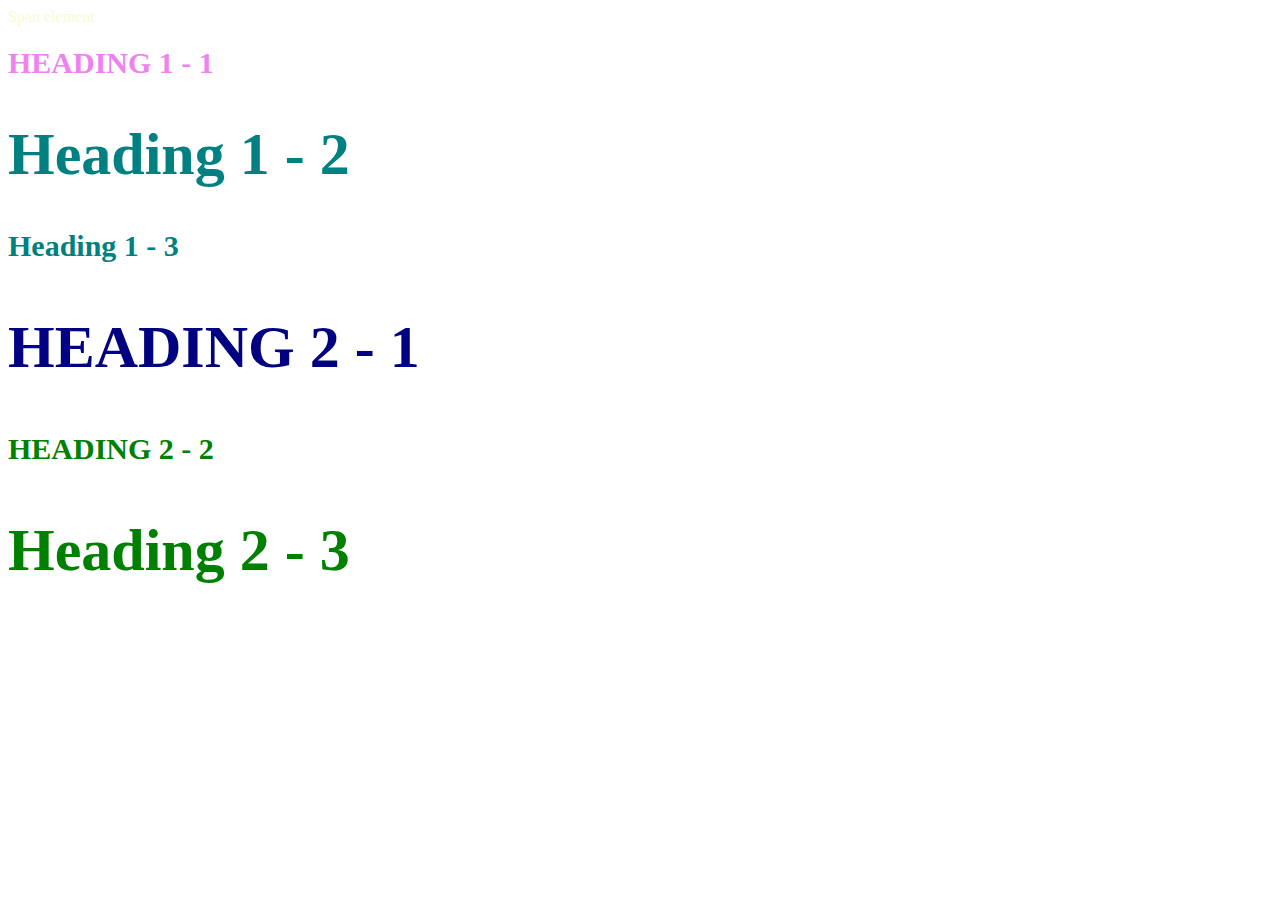
<file: style-test.html>
<!DOCTYPE html>
<html>
<head>
	<title>Style test</title>
	<link rel="stylesheet" type="text/css" href="test.css">
</head>
<body>
	<span>Span element</span>
	<h1 class="uppercase"><span>Heading 1 - 1</span></h1>
	<h1 class="big">Heading 1 - 2</h1>
	<h1>Heading 1 - 3</h1>
	<h2 class="big uppercase">Heading 2 - 1</h2>
	<h2 class="uppercase">Heading 2 - 2</h2>
	<h2 class="big">Heading 2 - 3</h2>

</body>
</html>
</file>
<file: test.css>
body{
	color: lightgoldenrodyellow;
}
h1{
	font-size: 30px;
	color: teal;
}
h2{
	font-size: 30px;
	color: green;
}
.big{
	font-size: 60px;
}
.uppercase{
	text-transform: uppercase;
}
.big.uppercase{
	color: navy;
}
h1 span{
	color:violet;
}
</file>
